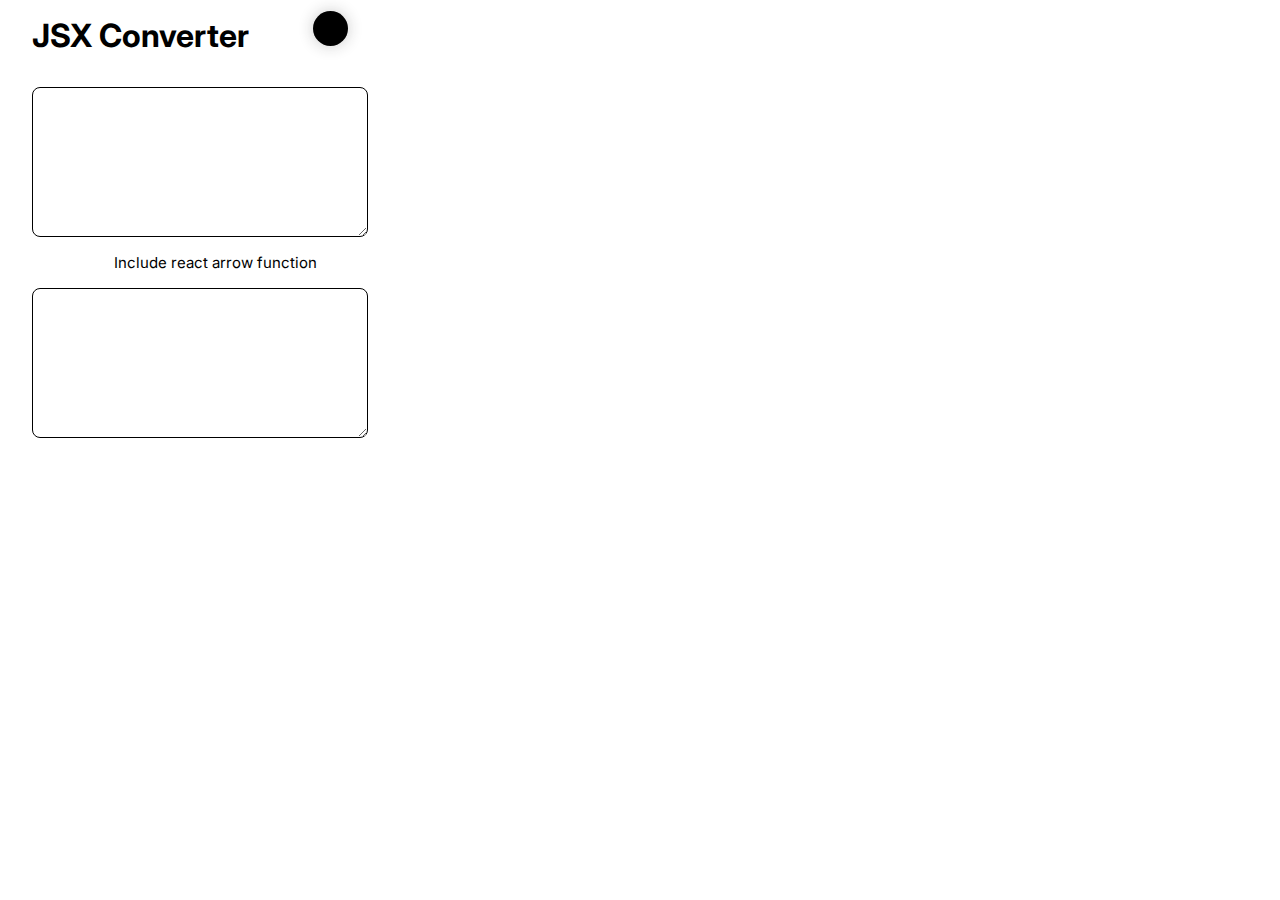
<file: popup.html>
<!DOCTYPE html>
<html lang="en">
  <head>
    <meta charset="UTF-8" />
    <meta http-equiv="X-UA-Compatible" content="IE=edge" />
    <meta name="viewport" content="width=device-width, initial-scale=1.0" />
    <title>JSX Converter</title>
    <link rel="stylesheet" href="./css/style.css" />
    <link href="https://fonts.googleapis.com/css2?family=Inter:wght@500&display=swap" rel="stylesheet">  </head>
  <body>
    <div class="container flex">
      <header>
        <a href="https://jsx-converter.vercel.app/" target="_blank"><h1>JSX Converter</h1></a>
        <label id="switch" class="switch">
          <input type="checkbox"  id="themeSlider" />
          <span class="slider round"></span>
        </label>
      </header>
      <main>
        <article>
          <textarea id="input"></textarea>
        </article>
        <article>
          <label class="checkbox-container"
            >Include react arrow function
            <input type="checkbox" id="functionCheck" />
            <span class="checkmark"></span>
          </label>
        </article>
        <article>
          <textarea id="output"></textarea>
        </article>
        <article class="copy-container">
          <div id="copy">Copy to clipboard</div>
        </article>
      </main>

      <footer></footer>
    </div>
  </body>
  <script src="./index.js"></script>
</html>
</file>
<file: css/style.css>
/* @import "./fontawesome.min.css";
@import "./regular.min.css"; */


* {
  box-sizing: border-box;
  padding: 0;
  margin: 0;
  font-family: 'Inter', sans-serif;
}
a {
  color: unset;
  text-decoration: unset;
}
.flex {
  display: flex;
}

.container {
  width: 400px;
  display: flex;
  gap: 1rem;
  flex-direction: column;
  background-color: var(--body-bg);
  /* padding: 1rem; */
}
.container header {
  display: flex;
  justify-content: space-between;
  /* padding: 1rem 0; */
  margin: 1rem 2rem 1rem 2rem;
  color: var(--primary);
}
.container main {
  display: flex;
  flex-direction: column;
  justify-content: center;
  gap: 1rem;
}
.container main article {
  display: flex;
  flex-direction: row;
  justify-content: center;
  margin-left: 2rem;
  margin-right: 2rem;
}

.container main article.copy-container {
  display: flex;
  flex-direction: row;
  justify-content: center;
  margin-left: 2rem;
  margin-right: 2rem;
}

.container main article.copy-container div {
  width: 50%;
  padding: 0.8rem;
  cursor: pointer;
  background-color: var(--primary);
  border-radius: 0.25rem;
  border-color: white;
  color: white;
  font-weight: bolder;
  text-align: center;
}

.container main article textarea {
  padding: 1rem;
  border-radius: 0.5rem;
  height: 150px;
  resize: vertical;
  border-color: var(--primary);
  width: 100%;
  background-color: var(--background);
  color:var(--field-color)
}
.container footer {
  /* margin: 1rem; */
}
/* The checkbox-container */
.checkbox-container {
  color: var(--field-color);
  display: block;
  position: relative;
  padding-left: 30px;
  /* margin-bottom: 12px; */
  cursor: pointer;
  font-size: 15px;
  -webkit-user-select: none;
  -moz-user-select: none;
  -ms-user-select: none;
  user-select: none;
  /* padding-bottom: 0; */
}

/* Hide the browser's default checkbox */
.checkbox-container input {
  position: absolute;
  opacity: 0;
  cursor: pointer;
  height: 0;
  width: 0;
}

/* Create a custom checkbox */
.checkmark {
  position: absolute;
  top: 0;
  left: 0;
  height: 20px;
  width: 21px;
  background-color: #fff;
}

/* On mouse-over, add a grey background color */
.checkbox-container:hover input ~ .checkmark {
  background-color: #ccc;
}

/* When the checkbox is checked, add a blue background */
.checkbox-container input:checked ~ .checkmark {
  background-color: var(--primary);
}

/* Create the checkmark/indicator (hidden when not checked) */
.checkmark:after {
  content: "";
  position: absolute;
  display: none;
}

/* Show the checkmark when checked */
.checkbox-container input:checked ~ .checkmark:after {
  display: block;
}

/* Style the checkmark/indicator */
.checkbox-container .checkmark:after {
  left: 6px;
  top: 3px;
  width: 3px;
  height: 7px;
  border: solid white;
  border-width: 0 3px 3px 0;
  -webkit-transform: rotate(45deg);
  -ms-transform: rotate(45deg);
  transform: rotate(45deg);
}

/* Theme switcher styles */
/* The switch - the box around the slider */
.switch {
  position: relative;
  display: inline-block;
  width: 55px;
  height: 25px;
}

/* Hide default HTML checkbox */
.switch input {
  opacity: 0;
  width: 0;
  height: 0;
}

/* The slider */
.slider {
  position: absolute;
  cursor: pointer;
  top: 0;
  left: 0;
  right: 0;
  bottom: 0;
  background-color: var(--primary);
  -webkit-transition: 0.4s;
  transition: 0.4s;
}

.slider:before {
  position: absolute;
  content: "";
  height: 35px;
  width: 35px;
  left: 0px;
  bottom: 4px;
  top: 0;
  bottom: 0;
  margin: auto 0;
  -webkit-transition: 0.4s;
  transition: 0.4s;
  box-shadow: 0 0px 15px #2020203d;
  background: black url("https://i.ibb.co/FxzBYR9/night.png");
  background-repeat: no-repeat;
  background-position: center;
}

input:checked + .slider {
  background-color: var(--primary);
}

input:focus + .slider {
  box-shadow: 0 0 1px var(--primary);
}

input:checked + .slider:before {
  -webkit-transform: translateX(24px);
  -ms-transform: translateX(24px);
  transform: translateX(24px);
  background: white url("https://i.ibb.co/7JfqXxB/sunny.png");
  background-repeat: no-repeat;
  background-position: center;
}

/* Rounded sliders */
.slider.round {
  border-radius: 34px;
}

.slider.round:before {
  border-radius: 50%;
}
</file>
